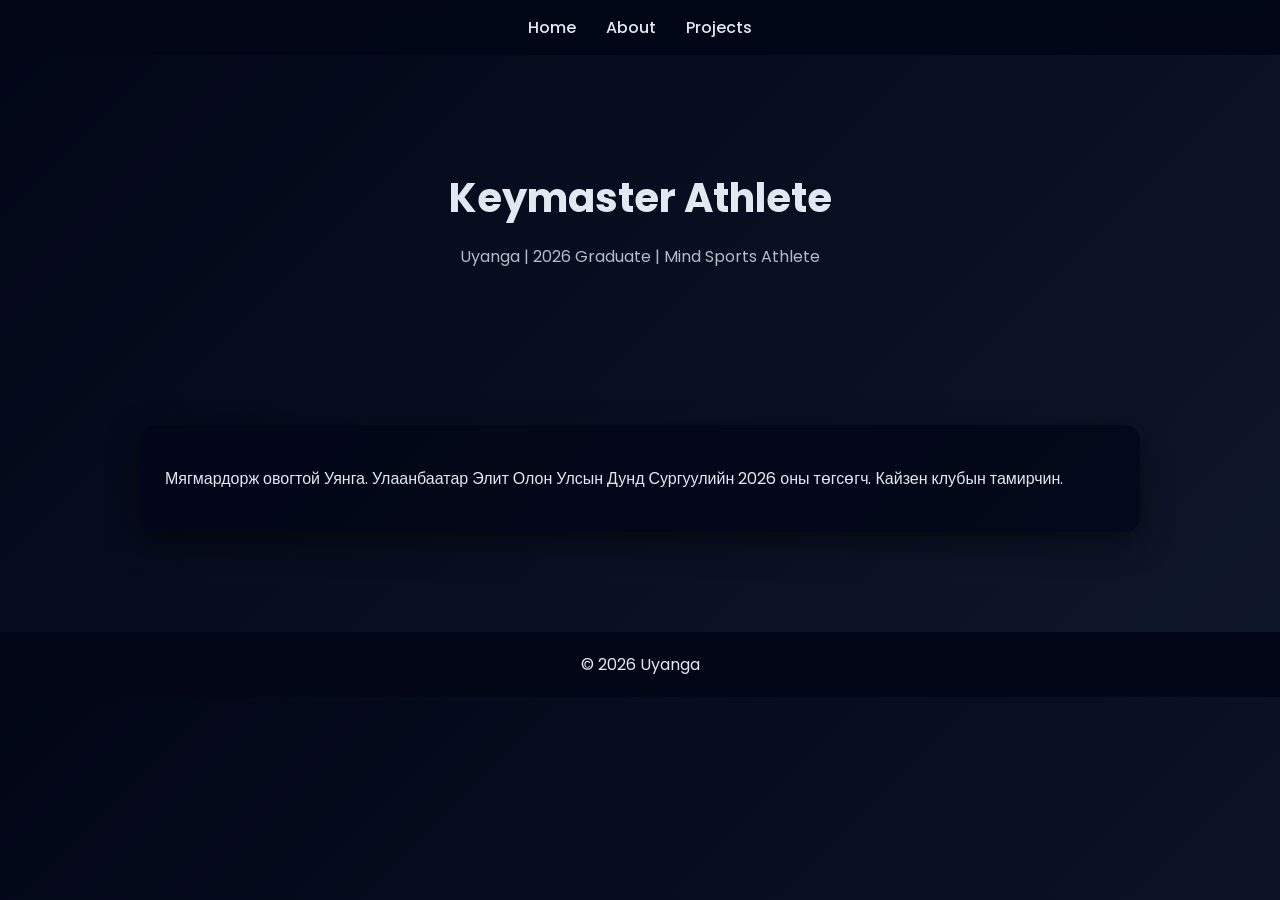
<file: index.html>
<!DOCTYPE html>
<html lang="mn">
<head>
  <meta charset="UTF-8">
  <meta name="viewport" content="width=device-width, initial-scale=1.0">
  <title>Keymaster | Uyanga</title>
  <link rel="stylesheet" href="style.css">
</head>
<body>
<header>
  <nav>
    <a href="index.html">Home</a>
    <a href="about.html">About</a>
    <a href="projects.html">Projects</a>
  </nav>
</header>

<section class="hero">
  <h1>Keymaster Athlete</h1>
  <p>Uyanga | 2026 Graduate | Mind Sports Athlete</p>
</section>

<div class="container">
  <div class="card">
    <p>Мягмардорж овогтой Уянга. Улаанбаатар Элит Олон Улсын Дунд Сургуулийн 2026 оны төгсөгч. Кайзен клубын тамирчин.</p>
  </div>
</div>

<footer>© 2026 Uyanga</footer>
</body>
</html>
</file>
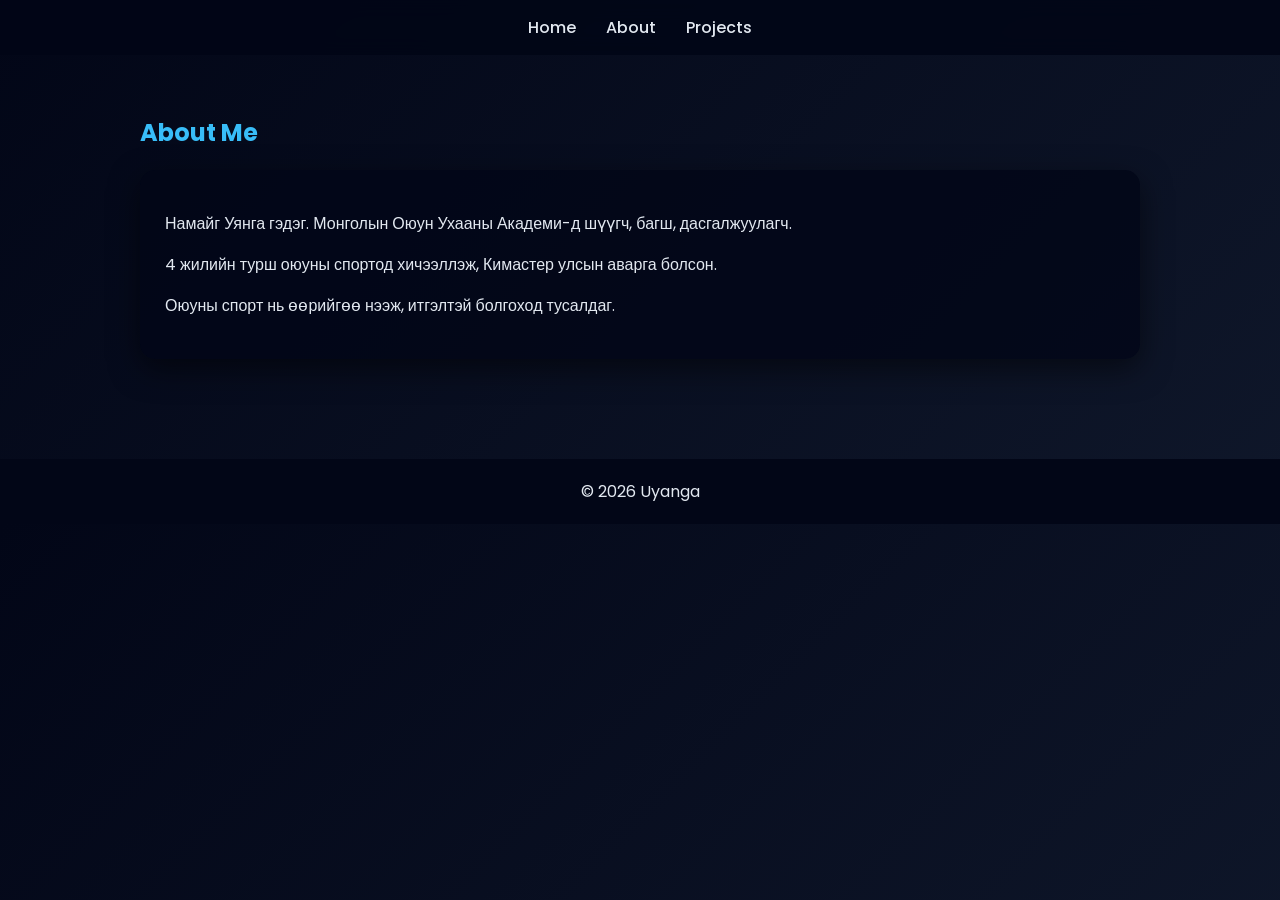
<file: about.html>
<!DOCTYPE html>
<html lang="mn">
<head>
  <meta charset="UTF-8">
  <title>About Me</title>
  <link rel="stylesheet" href="style.css">
</head>
<body>
<header>
  <nav>
    <a href="index.html">Home</a>
    <a href="about.html">About</a>
    <a href="projects.html">Projects</a>
  </nav>
</header>

<div class="container">
  <h2>About Me</h2>
  <div class="card">
    <p>Намайг Уянга гэдэг. Монголын Оюун Ухааны Академи-д шүүгч, багш, дасгалжуулагч.</p>
    <p>4 жилийн турш оюуны спортод хичээллэж, Кимастер улсын аварга болсон.</p>
    <p>Оюуны спорт нь өөрийгөө нээж, итгэлтэй болгоход тусалдаг.</p>
  </div>
</div>

<footer>© 2026 Uyanga</footer>
</body>
</html>
</file>
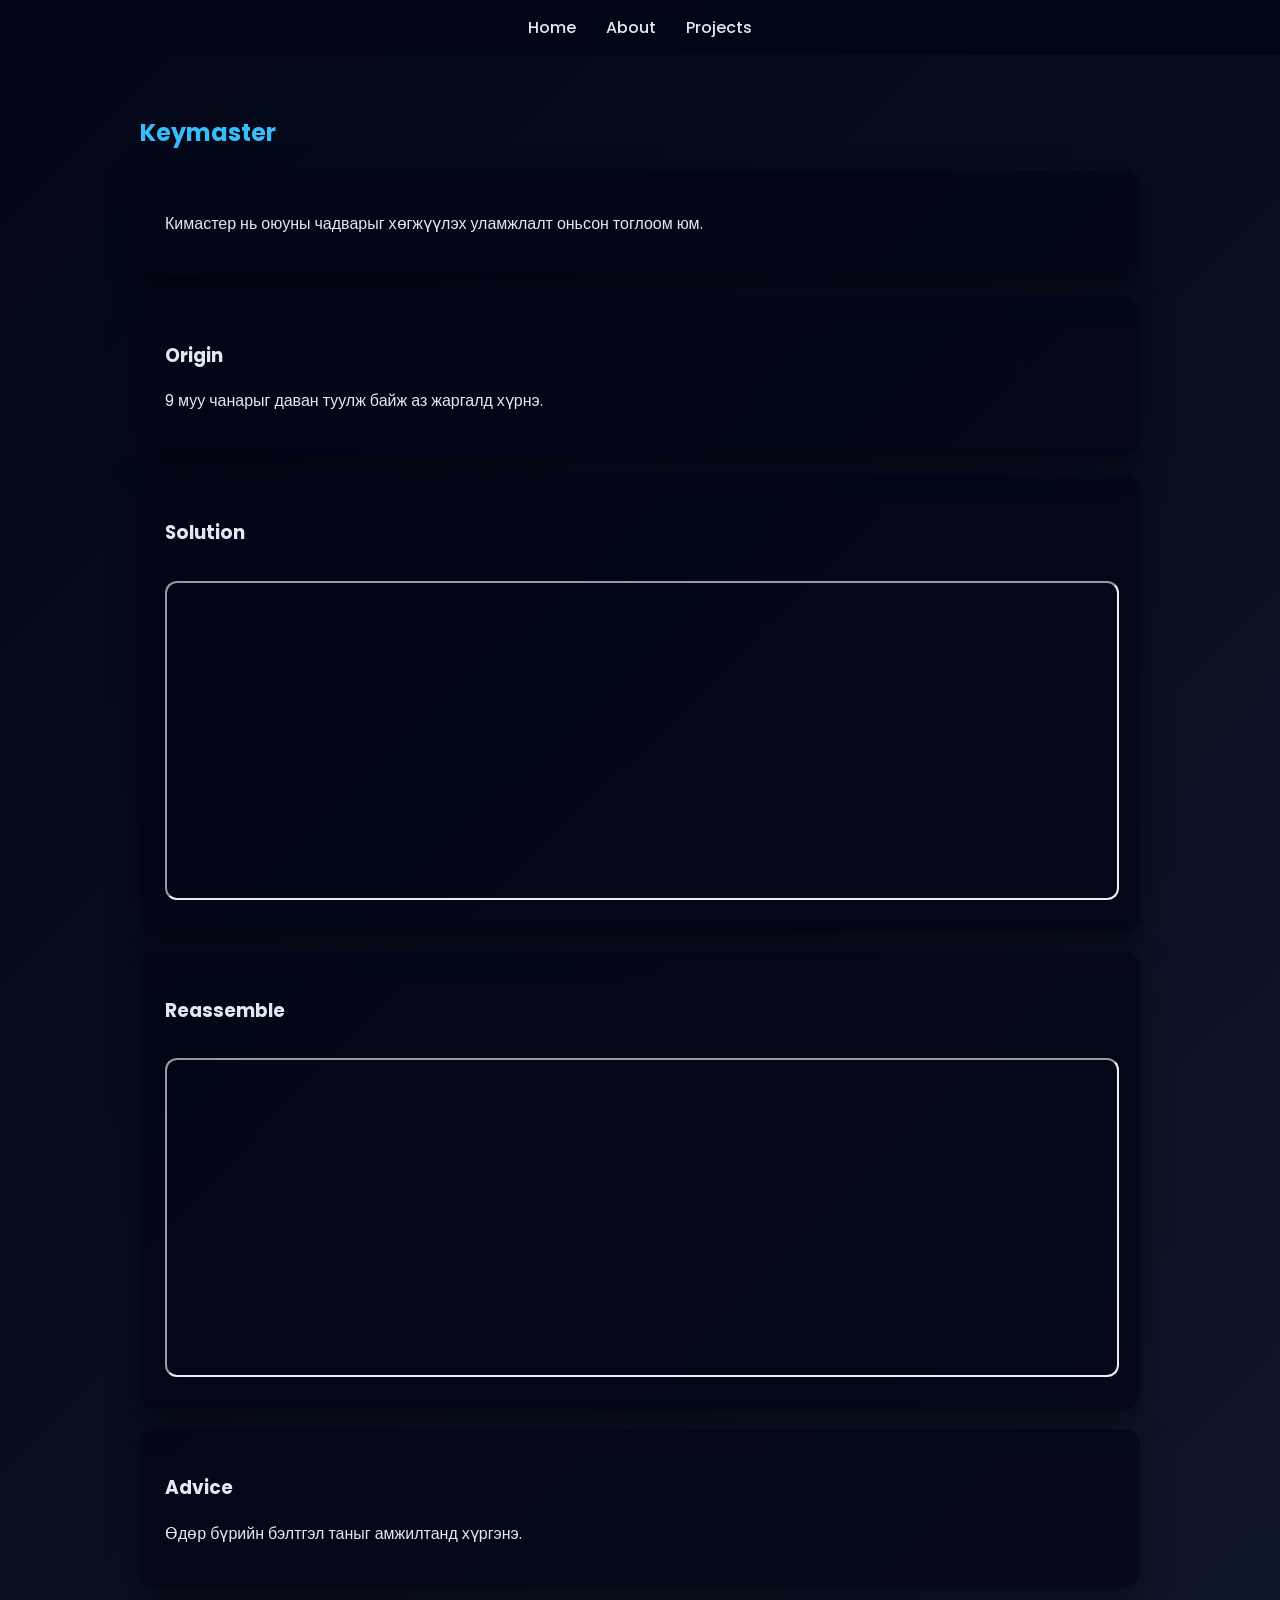
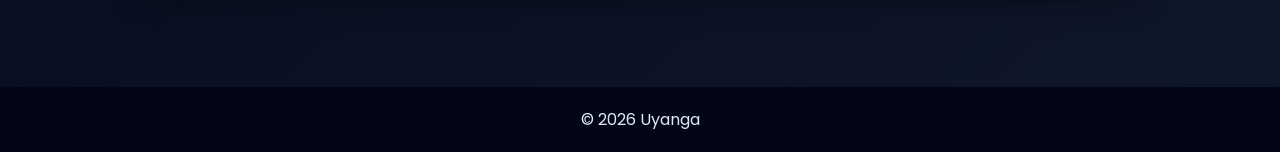
<file: project.html>
<!DOCTYPE html>
<html lang="mn">
<head>
  <meta charset="UTF-8">
  <title>Projects</title>
  <link rel="stylesheet" href="style.css">
</head>
<body>
<header>
  <nav>
    <a href="index.html">Home</a>
    <a href="about.html">About</a>
    <a href="projects.html">Projects</a>
  </nav>
</header>

<div class="container">
  <h2>Keymaster</h2>
  <div class="card">
    <p>Кимастер нь оюуны чадварыг хөгжүүлэх уламжлалт оньсон тоглоом юм.</p>
  </div>

  <div class="card">
    <h3>Origin</h3>
    <p>9 муу чанарыг даван туулж байж аз жаргалд хүрнэ.</p>
  </div>

  <div class="card">
    <h3>Solution</h3>
    <iframe height="315" src="https://www.youtube.com/embed/NBSj7Ezw7qc"></iframe>
  </div>

  <div class="card">
    <h3>Reassemble</h3>
    <iframe height="315" src="https://www.youtube.com/embed/5SbDdV_0XTY"></iframe>
  </div>

  <div class="card">
    <h3>Advice</h3>
    <p>Өдөр бүрийн бэлтгэл таныг амжилтанд хүргэнэ.</p>
  </div>
</div>

<footer>© 2026 Uyanga</footer>
</body>
</html>
</file>
<file: style.css>
@import url('https://fonts.googleapis.com/css2?family=Poppins:wght@300;400;600;700&display=swap');

body {
  margin: 0;
  font-family: 'Poppins', sans-serif;
  background: linear-gradient(135deg, #020617, #0f172a);
  color: #e2e8f0;
}

header {
  background: rgba(2,6,23,0.9);
  backdrop-filter: blur(10px);
  padding: 15px 0;
  position: sticky;
  top: 0;
}

nav {
  display: flex;
  justify-content: center;
  gap: 30px;
}

nav a {
  color: #e2e8f0;
  text-decoration: none;
  font-weight: 500;
  position: relative;
}

nav a::after {
  content: '';
  position: absolute;
  width: 0;
  height: 2px;
  background: #38bdf8;
  left: 0;
  bottom: -5px;
  transition: 0.3s;
}

nav a:hover::after {
  width: 100%;
}

.hero {
  text-align: center;
  padding: 80px 20px;
}

.hero h1 {
  font-size: 2.5rem;
  margin-bottom: 10px;
}

.hero p {
  opacity: 0.8;
}

.container {
  max-width: 1000px;
  margin: auto;
  padding: 40px 20px;
}

.card {
  background: rgba(2,6,23,0.8);
  border-radius: 15px;
  padding: 25px;
  margin: 20px 0;
  box-shadow: 0 10px 30px rgba(0,0,0,0.5);
  transition: transform 0.3s, box-shadow 0.3s;
}

.card:hover {
  transform: translateY(-5px);
  box-shadow: 0 20px 40px rgba(0,0,0,0.7);
}

h2 {
  color: #38bdf8;
}

iframe {
  width: 100%;
  border-radius: 12px;
  margin-top: 15px;
}

footer {
  text-align: center;
  padding: 20px;
  background: #020617;
  margin-top: 40px;
}
</file>
